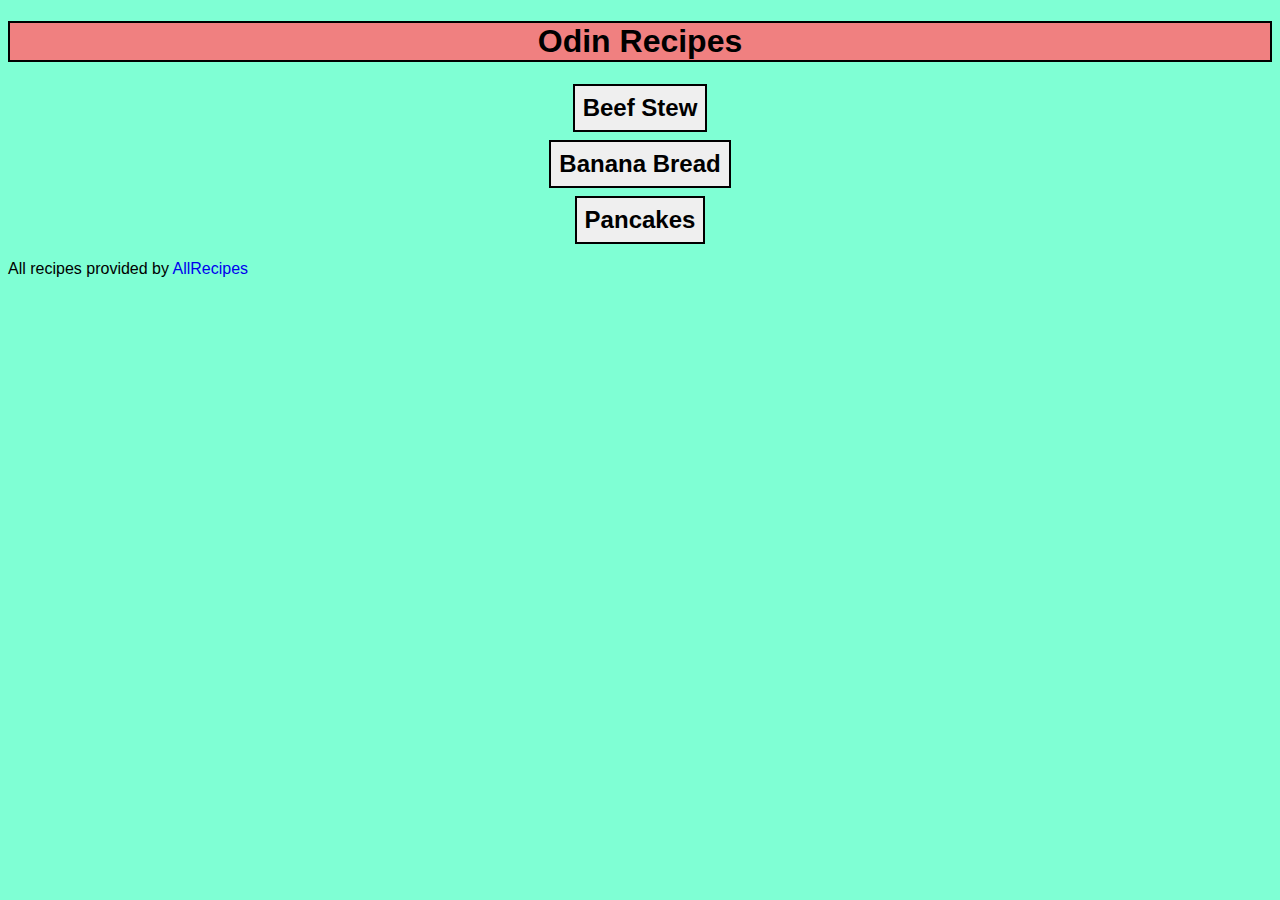
<file: index.html>
<!DOCTYPE html>
<html lang="en">
<head>
  <meta charset="UTF-8">
  <meta name="viewport" content="width=device-width, initial-scale=1.0">
  <title>Odin Recipes</title>
  <link rel="stylesheet" href="styles.css">
</head>
<body>
  <h1>Odin Recipes</h1>
    <a href="recipes/beefStew.html"><button>Beef Stew</button></a>
    <a href="recipes/bananaBread.html"><button>Banana Bread</button></a>
    <a href="recipes/pancakes.html"><button>Pancakes</button></a>


  <p>
    All recipes provided by <a href="https://www.allrecipes.com/" target="_blank" rel="noopener norefferer">AllRecipes</a>
  </p>
</body>
</html>
</file>
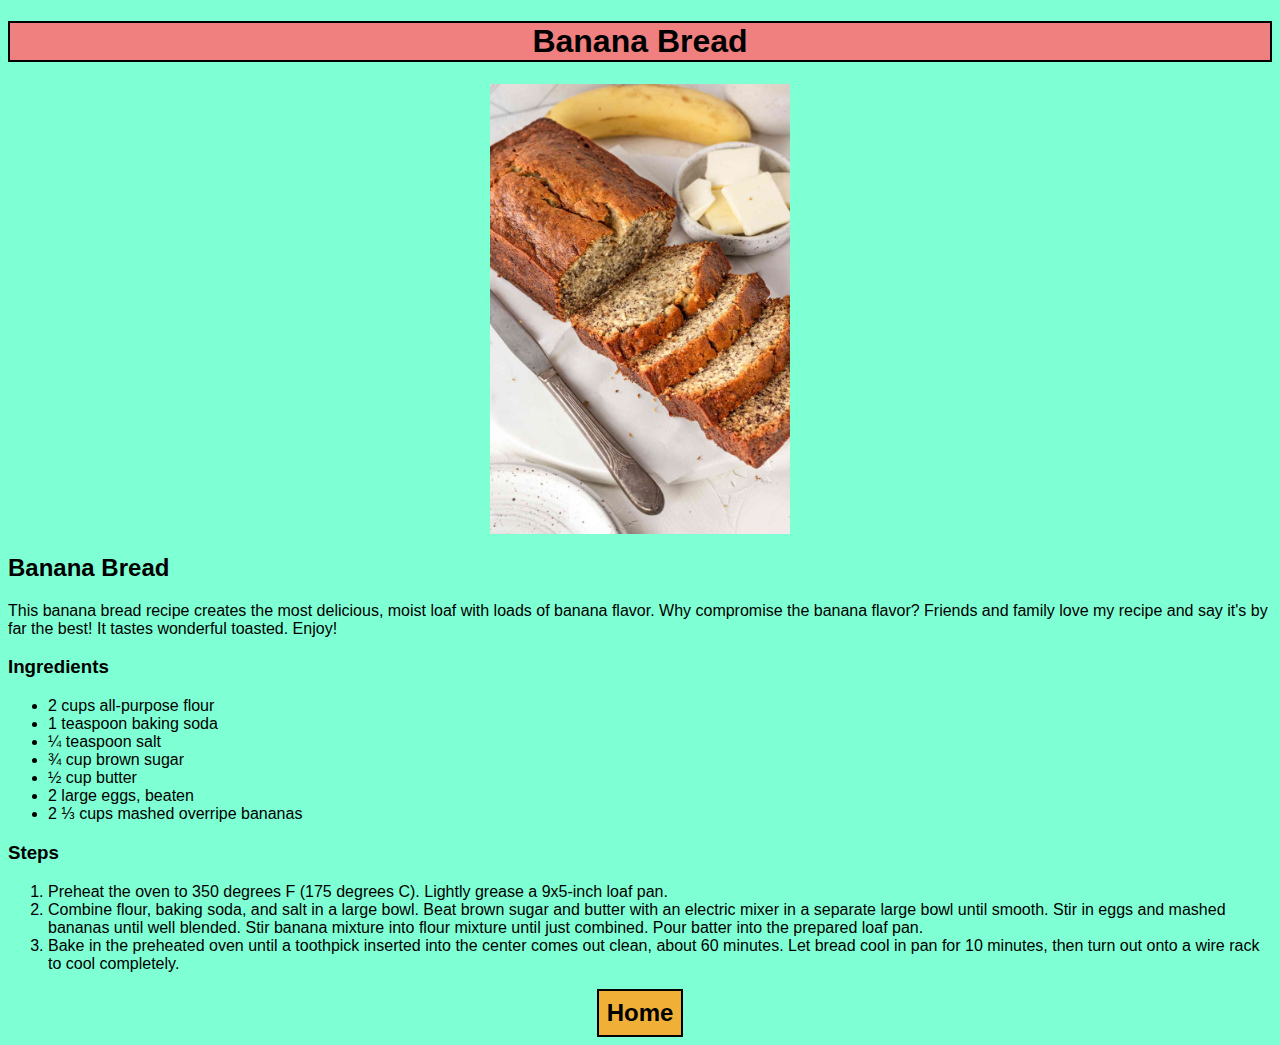
<file: recipes/bananaBread.html>
<!DOCTYPE html>
<html lang="en">
<head>
  <meta charset="UTF-8">
  <meta name="viewport" content="width=device-width, initial-scale=1.0">
  <title>Odin Recipes</title>
  <link rel="stylesheet" href="../styles.css">
</head>
<body>
  <h1>Banana Bread</h1>
  <img src="../images/bananaBread.jpg" alt="Delicious Banana Bread">
  <h2>Banana Bread</h2>
  <p>This banana bread recipe creates the most delicious, moist loaf with loads of banana flavor. Why compromise the banana flavor? Friends and family love my recipe and say it's by far the best! It tastes wonderful toasted. Enjoy!</p>
  <h3>Ingredients</h3>
  <ul>
    <li>2 cups all-purpose flour</li>
    <li>1 teaspoon baking soda</li>
    <li>¼ teaspoon salt</li>
    <li>¾ cup brown sugar</li>
    <li>½ cup butter</li>
    <li>2 large eggs, beaten</li>
    <li>2 ⅓ cups mashed overripe bananas</li>
  </ul>
  <h3>Steps</h3>
  <ol>
    <li>Preheat the oven to 350 degrees F (175 degrees C). Lightly grease a 9x5-inch loaf pan.</li>
    <li>Combine flour, baking soda, and salt in a large bowl. Beat brown sugar and butter with an electric mixer in a separate large bowl until smooth. Stir in eggs and mashed bananas until well blended. Stir banana mixture into flour mixture until just combined. Pour batter into the prepared loaf pan.</li>
    <li>Bake in the preheated oven until a toothpick inserted into the center comes out clean, about 60 minutes. Let bread cool in pan for 10 minutes, then turn out onto a wire rack to cool completely.</li>
  </ol>
  <a href="../index.html"><button class="home">Home</button></a>
</body>
</html>
</file>
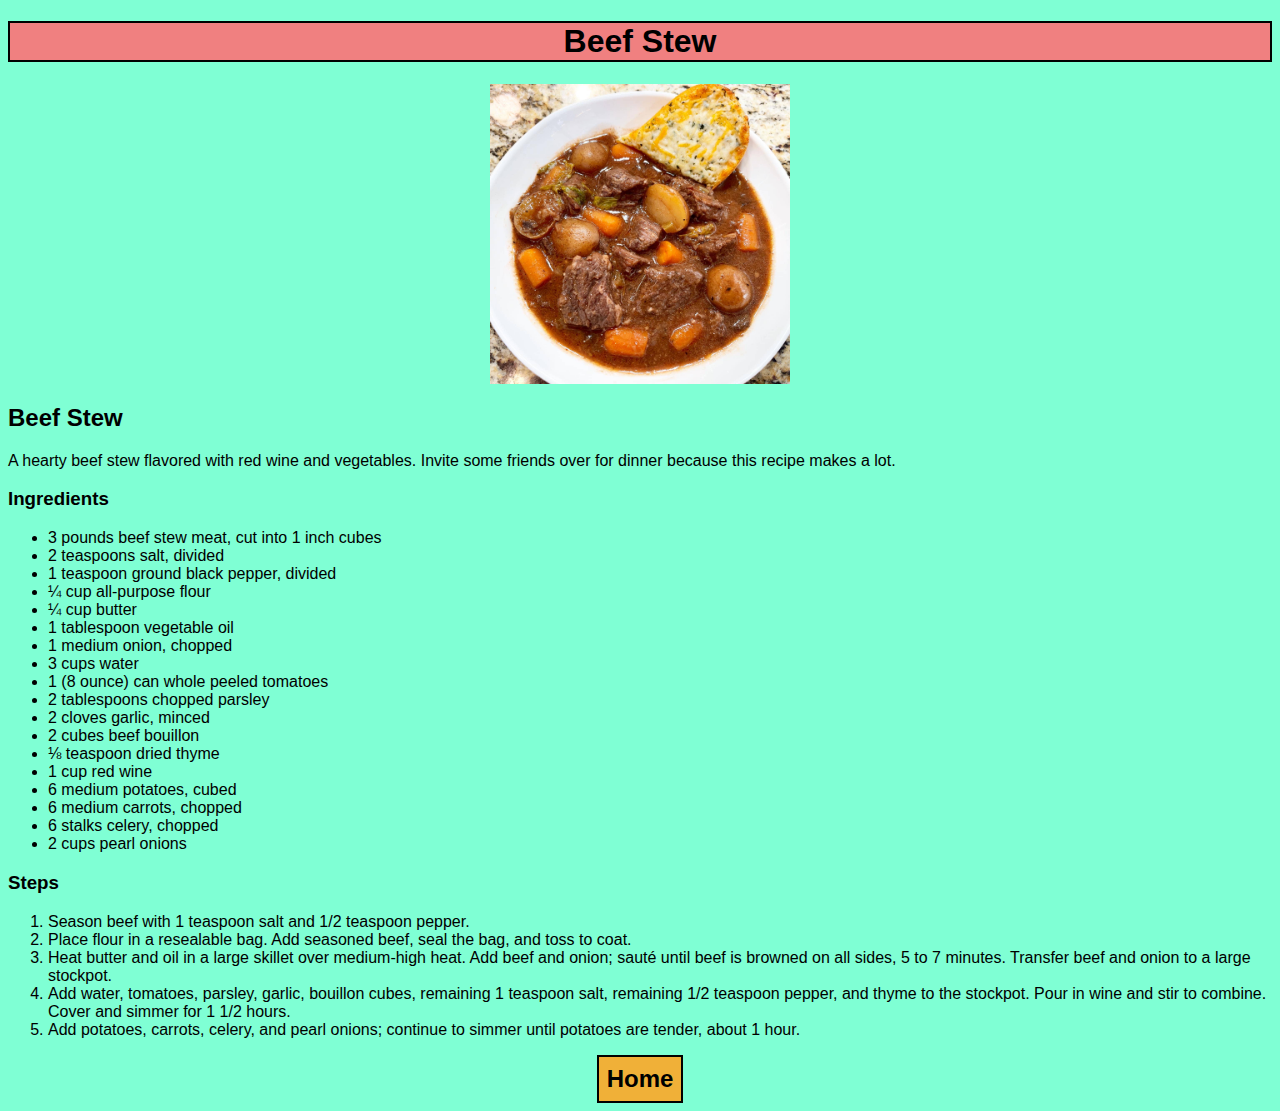
<file: recipes/beefStew.html>
<!DOCTYPE html>
<html lang="en">
<head>
  <meta charset="UTF-8">
  <meta name="viewport" content="width=device-width, initial-scale=1.0">
  <title>Odin Recipes</title>
  <link rel="stylesheet" href="../styles.css">
</head>
<body>
  <h1>Beef Stew</h1>
  <img src="../images/beefStew.jpg" alt="Delicious Beef Stew">
  <h2>Beef Stew</h2>
  <p>A hearty beef stew flavored with red wine and vegetables. Invite some friends over for dinner because this recipe makes a lot.</p>
  <h3>Ingredients</h3>
  <ul>
    <li>3 pounds beef stew meat, cut into 1 inch cubes</li>
    <li>2 teaspoons salt, divided</li>
    <li>1 teaspoon ground black pepper, divided</li>
    <li>¼ cup all-purpose flour</li>
    <li>¼ cup butter</li>
    <li>1 tablespoon vegetable oil</li>
    <li>1 medium onion, chopped</li>
    <li>3 cups water</li>
    <li>1 (8 ounce) can whole peeled tomatoes</li>
    <li>2 tablespoons chopped parsley</li>
    <li>2 cloves garlic, minced</li>
    <li>2 cubes beef bouillon</li>
    <li>⅛ teaspoon dried thyme</li>
    <li>1 cup red wine</li>
    <li>6 medium potatoes, cubed</li>
    <li>6 medium carrots, chopped</li>
    <li>6 stalks celery, chopped</li>
    <li>2 cups pearl onions</li>
  </ul>
  <h3>Steps</h3>
  <ol>
    <li>Season beef with 1 teaspoon salt and 1/2 teaspoon pepper.</li>
    <li>Place flour in a resealable bag. Add seasoned beef, seal the bag, and toss to coat.</li>
    <li>Heat butter and oil in a large skillet over medium-high heat. Add beef and onion; sauté until beef is browned on all sides, 5 to 7 minutes. Transfer beef and onion to a large stockpot.</li>
    <li>Add water, tomatoes, parsley, garlic, bouillon cubes, remaining 1 teaspoon salt, remaining 1/2 teaspoon pepper, and thyme to the stockpot. Pour in wine and stir to combine. Cover and simmer for 1 1/2 hours.
    </li>
    <li>Add potatoes, carrots, celery, and pearl onions; continue to simmer until potatoes are tender, about 1 hour.</li>
  </ol>
  <a href="../index.html"><button class="home">Home</button></a>
</body>
</html>
</file>
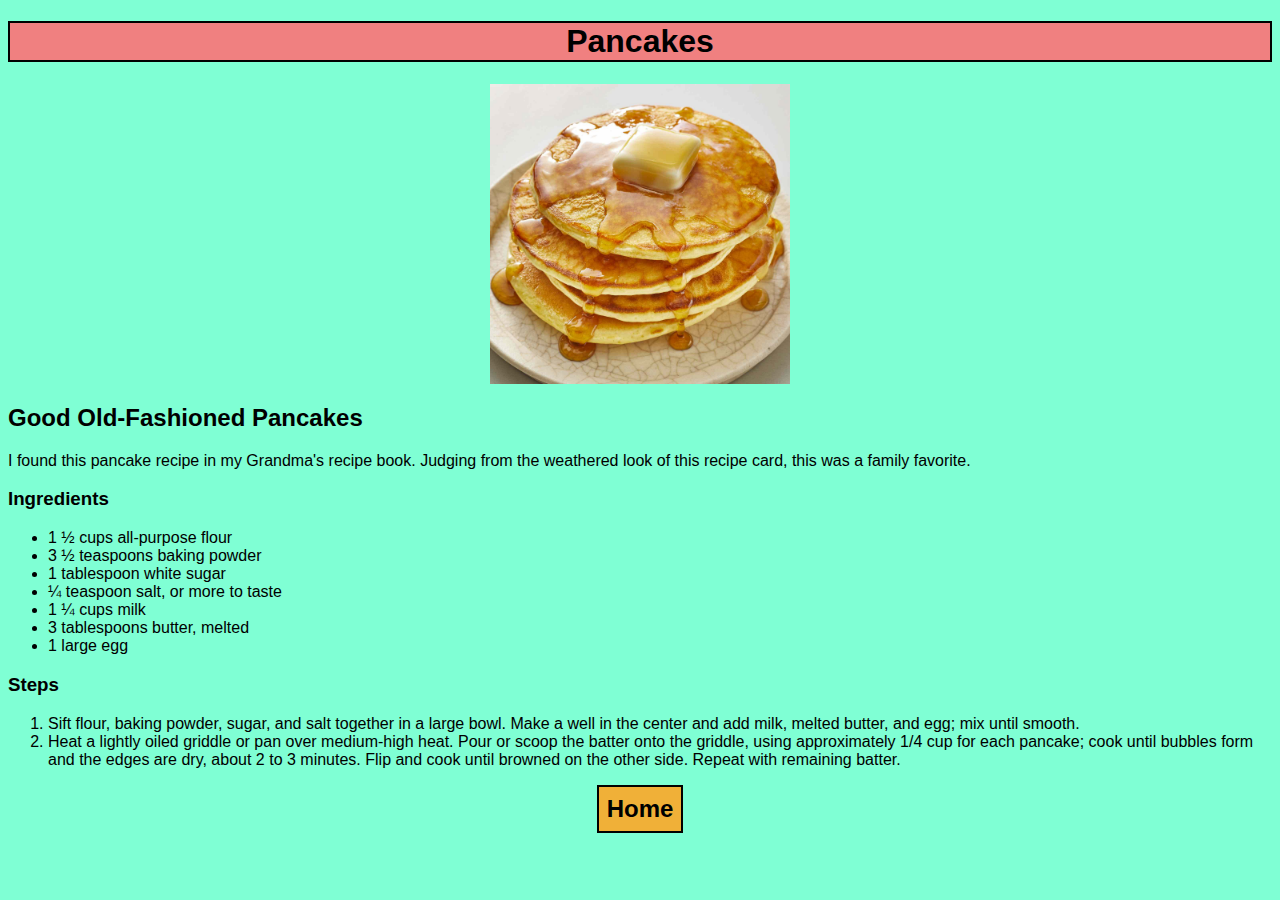
<file: recipes/pancakes.html>
<!DOCTYPE html>
<html lang="en">
<head>
  <meta charset="UTF-8">
  <meta name="viewport" content="width=device-width, initial-scale=1.0">
  <title>Odin Recipes</title>
  <link rel="stylesheet" href="../styles.css">
</head>
<body>
  <h1>Pancakes</h1>
  <img src="../images/pancakes.jpg" alt="Delicious Pancakes">
  <h2>Good Old-Fashioned Pancakes</h2>
  <p>I found this pancake recipe in my Grandma's recipe book. Judging from the weathered look of this recipe card, this was a family favorite.</p>
  <h3>Ingredients</h3>
  <ul>
    <li>1 ½ cups all-purpose flour</li>
    <li>3 ½ teaspoons baking powder</li>
    <li>1 tablespoon white sugar </li>
    <li>¼ teaspoon salt, or more to taste</li>
    <li>1 ¼ cups milk</li>
    <li>3 tablespoons butter, melted</li>
    <li>1 large egg</li>
  </ul>
  <h3>Steps</h3>
  <ol>
    <li>Sift flour, baking powder, sugar, and salt together in a large bowl. Make a well in the center and add milk, melted butter, and egg; mix until smooth.</li>
    <li>Heat a lightly oiled griddle or pan over medium-high heat. Pour or scoop the batter onto the griddle, using approximately 1/4 cup for each pancake; cook until bubbles form and the edges are dry, about 2 to 3 minutes. Flip and cook until browned on the other side. Repeat with remaining batter.</li>
  </ol>
  <a href="../index.html"><button class="home">Home</button></a>
</body>
</html>
</file>
<file: styles.css>
body {
  font-family: Helvetica, sans-serif, Georgia;
  background-color: aquamarine;
  text-align: justify center;
}

h1 {
  text-align: center;
  background-color: lightcoral;
  border: 2px solid black;
}

.home {
  background-color: #f0b038;
  font-weight: bold;
}

button {
  display: block;
  padding: 8px;
  margin: 8px auto;
  border: 2px solid black;
  font-weight: bold;
  font-size: 24px;
}

a {
  text-decoration: none;
}

img {
  height: auto;
  width: 300px;
  display: block;
  margin: 0 auto;
}
</file>
